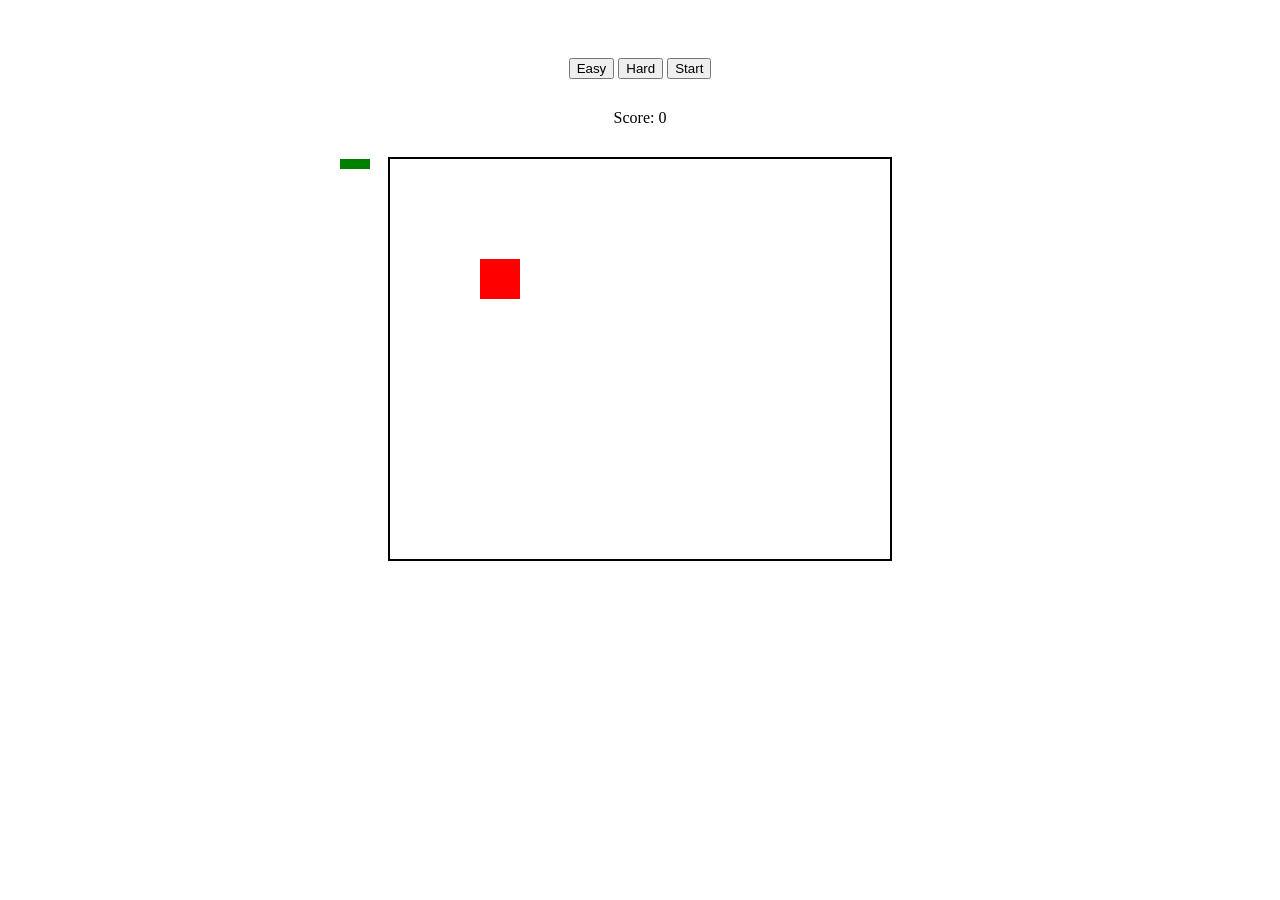
<file: index.html>
<!DOCTYPE html>
<html>
	<head>

		<link rel='stylesheet' href='main.css'>
		
	</head>
	<body>

		<div class='menu'>
			<button class='easy'>Easy</button>
			<button class='hard'>Hard</button>
			<button class='start'>Start</button>
			<div class='score'>Score: 0</div>
		</div>

		<div class="play_area">
			<div class="player"></div>
			<div class="projectile"></div>
		</div>

		


		<script src="https://ajax.googleapis.com/ajax/libs/jquery/3.3.1/jquery.min.js"></script>
		<script src="interactive.js"></script>


		
	</body>
</html>
</file>
<file: main.css>
body {
	padding-top: 50px;
}
.play_area {
	border: solid black 2px;
	width: 500px;
	height: 400px;
	margin: 0 auto;
	position: relative;
}
.player {
	width: 40px;
	height: 40px;
	background-color: red;
	position: absolute;
	top: 100px;
	left: 90px;
}
.projectile {
	width: 30px;
	height: 10px;
	background-color: green;
	position: absolute;
	left: -50px;
}

.menu {
	text-align: center;
}
.score {
	margin-top: 30px;
	margin-bottom: 30px;
}
</file>
